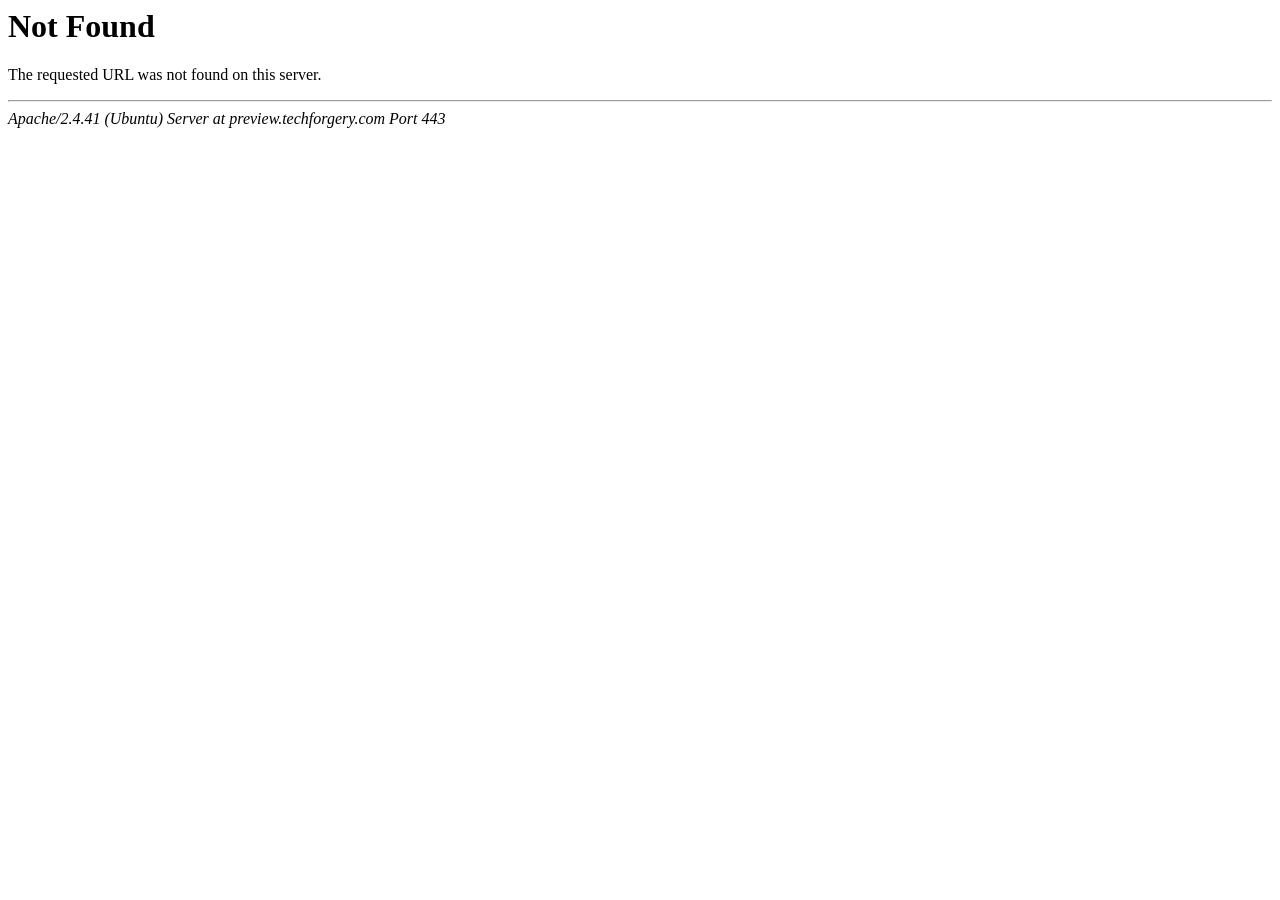
<file: public/css/owl.video.play.html>
<!DOCTYPE HTML PUBLIC "-//IETF//DTD HTML 2.0//EN">
<html><head>
<title>404 Not Found</title>
</head><body>
<h1>Not Found</h1>
<p>The requested URL was not found on this server.</p>
<hr>
<address>Apache/2.4.41 (Ubuntu) Server at preview.techforgery.com Port 443</address>
</body></html>
</file>
